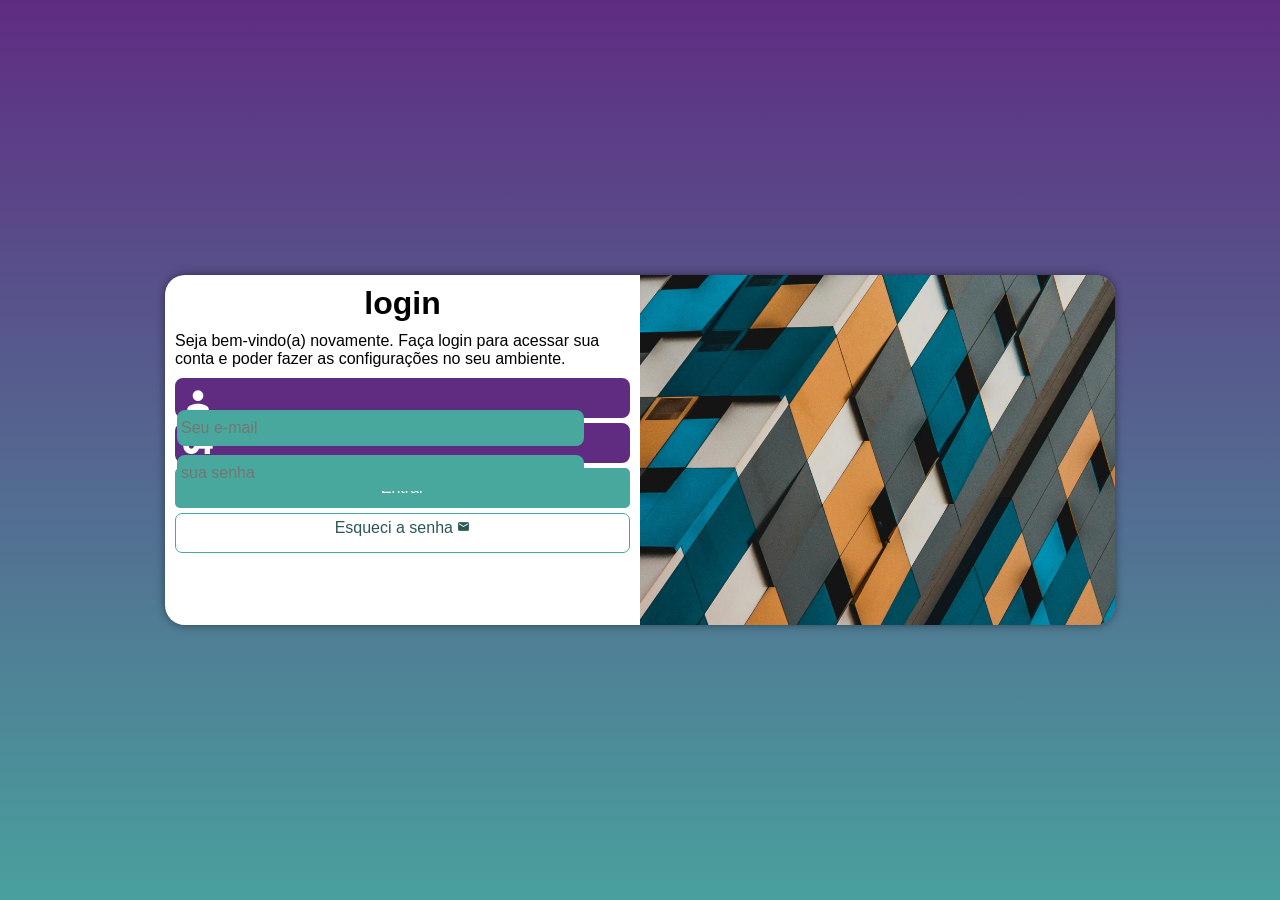
<file: index.html>
<!DOCTYPE html>
<html lang="pt-br">
<head>
    <meta charset="UTF-8">
    <meta name="viewport" content="width=device-width, initial-scale=1.0">
    <title>Login</title>
    <link href="https://fonts.googleapis.com/icon?family=Material+Icons" rel="stylesheet">
    <link rel="stylesheet" href="estilos/style.css">
    <link rel="stylesheet" href="estilos/media-query.css">
</head>
<body>
    <main>
        <section id="login">
            <div id="imagem">
                <!--aqui vai a imagem nas css-->
            </div>
            <div id="formulario">
                <h1>login</h1>
                <p>
                    Seja bem-vindo(a) novamente. Faça login para acessar sua conta e poder fazer as configurações no seu ambiente.
                </p>
                    <form action="login.php" method="post" autocomplete="on">
                        <div class="campo">
                            <i class="material-icons">person</i>
                            <input type="email" name="login" id="ilogin" placeholder="Seu e-mail" autocomplete="email" required maxlength="30">
                            <label for="ilogin">Login</label>
                        </div>
                        <div class="campo">
                            <i class="material-icons">vpn_key</i>
                            <input type="password" name="senha" id="isenha" placeholder="sua senha" autocomplete="current-password" required minlength="8" maxlength="20">
                            <label for="isenha">Senha</label>
                        </div>
                        <input type="submit" value="Entrar">
                        <a href="Esqueci.html" class="botao">Esqueci a senha <i class="material-icons">mail</i></a>
                    </form>
            </div>
        </section>
    </main>
</body>
</html>
</file>
<file: estilos/style.css>
@charset "UTF-8";

/*
    Paleta de cores
    verde: #49a89d
    Lilás: #5f2c82
*/

* {
    font-family: -apple-system, BlinkMacSystemFont, 'Segoe UI', Roboto, Helvetica, Arial, sans-serif;
    padding: 0px;
    margin: 0px;
    box-sizing: border-box;
}

body, html {
    background-color: #5f2c82;
    height: 100vh;
    width: 100vw;
}

main {
    position: relative;
    height: 100vh;
    width: 100vw;
}

section#login {
    position: absolute;
    top: 50%;
    left: 50%;
    
    overflow: hidden;
    background-color: white;
    width: 250px;
    height: 515px;
    border-radius: 20px;
    box-shadow: 0px 0px 10px rgba(0, 0, 0, 0.450);

    transition: width 0.3s, height 0.3s;
    transition-timing-function: ease;
    transform: translate(-50%, -50%);
}

section#login > div#imagem {
    display:block;
    background: #5f2c82 url(../imagens/pexels-g-cortez-1520507-5979793.webp) no-repeat;
    background-position: left bottom;
    background-size: cover;
    height: 200px;
}

section#login > div#formulario {
    display:block;
    padding: 10px;
}

div#formulario > h1 {
    text-align: center;
    margin-bottom: 10px;
}

div#formulario > p {
    font-size: 0.5em;
}

form > div.campo {
    background-color: #5f2c82;
    border: 2px solid #5f2c82;
    display: block;
    width: 100%;
    height: 40px;
    border-radius: 8px;
    margin: 5px 0px;
}

div.campo > label {
    display: none;
}

div.campo > i {
    color: white;
    
    font-size: 2em;
    width: 40px;
    padding: 5px;
}

div.campo > input {
    background-color: #49a89d;
    font-size: 1em;
    width: calc(100% - 44px);
    
    height: 100%;
    border: 0px;
    border-radius: 8px;
    padding: 4px;
    transform: translateY(-12px);
}

div.campo > input:focus-within {
    background-color: white;
    border: none;
}

form > input[type=submit] {
    display: block;
    font-size: 1em;
    width: 100%;
    height: 40px;
    background-color: #49a89d;
    color: white;
    border: none;
    border-radius: 5px;
    cursor: pointer;
}

form > input[type=submit]:hover {
    background-color: #2d5f59;
}

form > a.botao {
    display: block;
    text-align: center;
    font-size: 1em;
    width: 100%;
    height: 40px;
    padding-top: 5px;
    margin-top: 5px;
    background-color:  white;
    color:  #2b5853;
    border: 1px solid  #49a89d;
    border-radius: 7px;
    text-decoration: none;
}

form > a.botao:hover {
    background-color: #9fd3cd;
}

form > a.botao > i {
    font-size: 0.8em;
}
</file>
<file: estilos/media-query.css>
@charset "UTF-8";

/*
Typical device breakpoints
Pequenas telas: até 600px
Celular: de 600pc até 768px
Tablet: 768px até 992px
Desktop: 992px até 1200px
Grandes telas: acima de 1200px
*/

@media screen and (min-width: 768px) and (max-width: 992px) {

/*configuração para tablet*/

    body {
        background-image: linear-gradient(to top, #49a09d, #5f2c82);
    }

    section#login {
        width: 80vw;
        height: 280px;
    }

    section#login > div#imagem {
        float: left;
        width: 30%;
        height: 100%;
    }

    section#login > div#formulario {
        float: right;
        width: 70%;
    }
}

@media screen and (min-width: 992px) {
    /*configuração para desktop*/

    body {
        background-image: linear-gradient(to top, #49a09d, #5f2c82);
    }

    section#login {
        width: 950px;
        height: 350px;
    }

    section#login > div#imagem {
        float: right;
        width: 50%;
        height: 100%;
    }

    section#login > div#formulario {
        float: left;
        width: 50%;
    }

    div#formulario > h1 {
        font-size: 2em;
    }

    div#formulario > p {
        font-size: 1em;
        margin: 10px 0px;
    }
}
</file>
